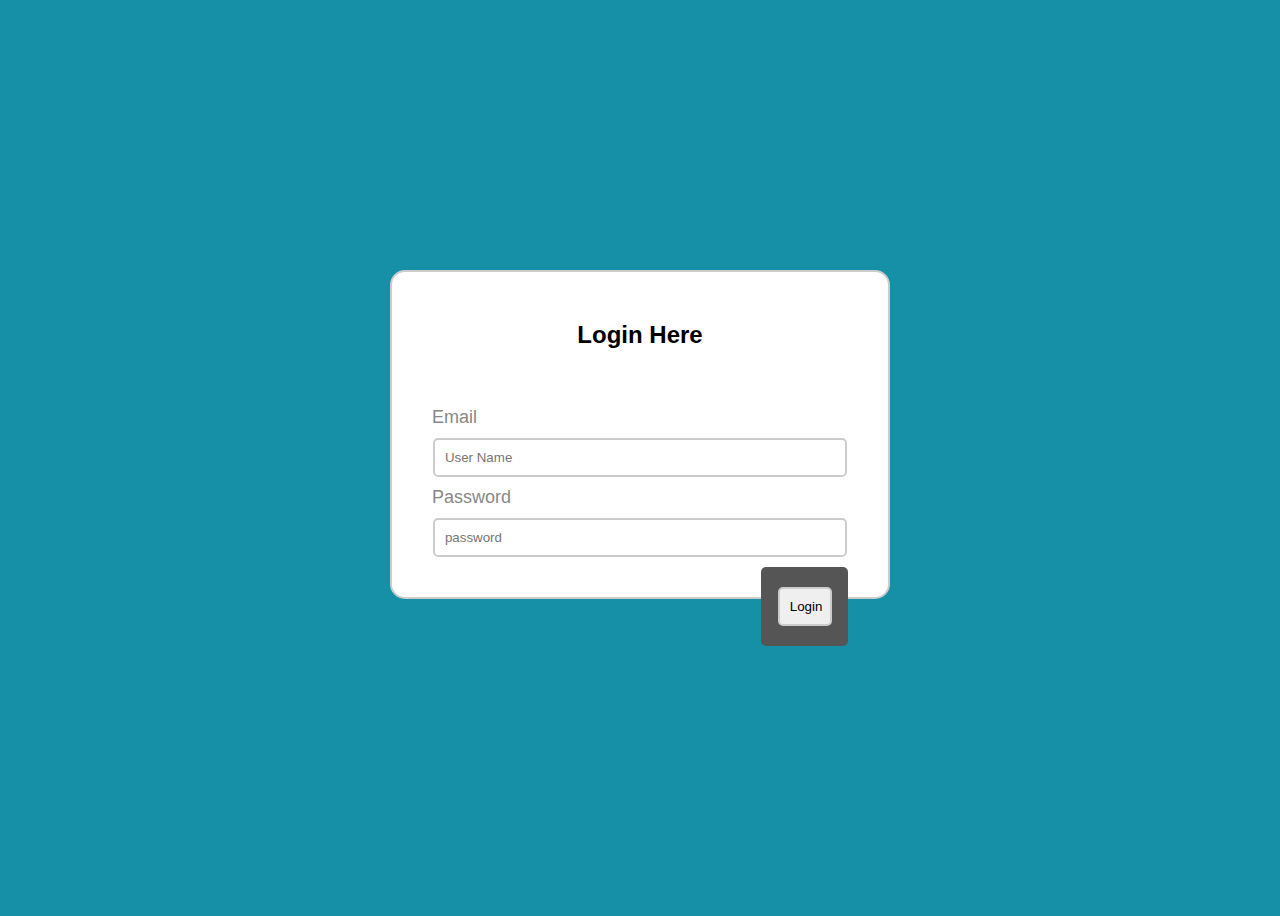
<file: demo.html>
<!DOCTYPE html>
<html lang="en">
<head>
    <meta charset="UTF-8">
    <meta http-equiv="X-UA-Compatible" content="IE=edge">
    <meta name="viewport" content="width=device-width, initial-scale=1.0">
    <link rel="stylesheet" href="demo.css">
    <title>Document</title>
</head>
<body>
    <div>
        <form class="form" action="connect1.php" method="POST">
            <h2>Login Here</h2><br>
            
            <label for="">Email</label>
            <input type="text" name="uname" placeholder="User Name">

            <label for="">Password</label>
            <input type="password" name="password" placeholder="password">
             <a href="C:\Wampp\www\Go Insurance\Index.html">
             <input type="button" value="Login">
             </a>
            <!--<button type="save">Login</button>-->
           
        </form>

    </div>
    
</body>
</html>
</file>
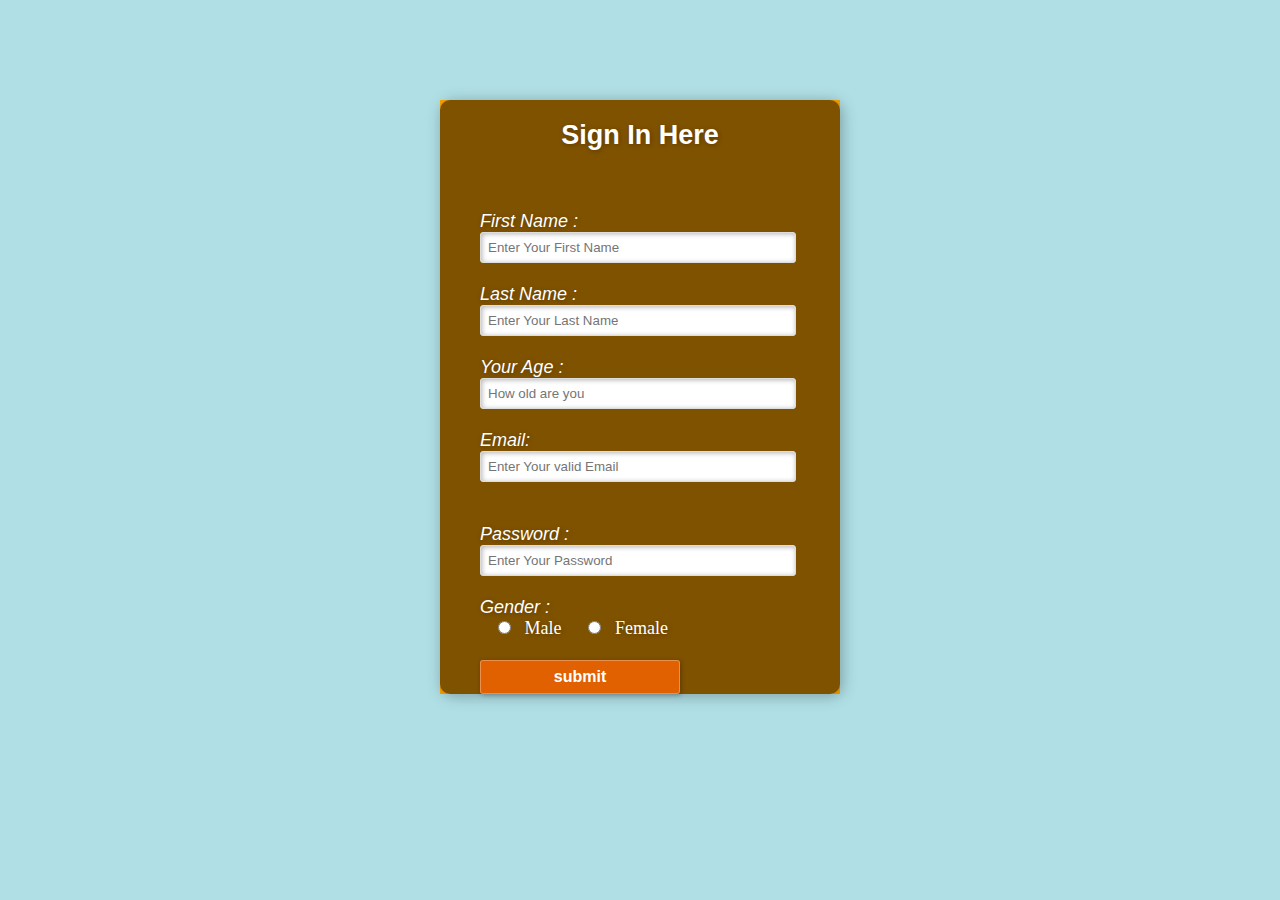
<file: sign up window.html>
<!DOCTYPE html>
<html lang="en">
<head>
    <meta charset="UTF-8">
    <meta http-equiv="X-UA-Compatible" content="IE=edge">
    <meta name="viewport" content="width=device-width, initial-scale=1.0">
    <link rel="stylesheet" href="sign up window.css">
    <title>Document</title>
</head>
<body>
    <div class="main">
        <div class="SignIn">
            <h2>Sign In Here</h2>
            <form id="SignIn" action="connect.php" method="POST">
                <label for="FirstName">First Name :</label>
                <br>
                <input type="text" name="fname" id="name" placeholder="Enter Your First Name" required><br><br>
                <label for="LastName" >Last Name :</label>
                <br>
                <input type="text" name="lname" id="name" placeholder="Enter Your Last Name" required><br><br>
                <label for="Age" >Your Age :</label>
                <br>
                <input type="number" name="age" id="name" placeholder="How old are you" required><br><br>
                <label for="Email" >Email:</label>
                <br>
                <input type="email" name="email" id="name" placeholder="Enter Your valid Email" required><br><br>
                <br>
                <label for="Password">Password :</label>
                <br>
                <input type="text" name="password" id="name" placeholder="Enter Your Password" required><br><br>
                <label for="Gender">Gender :</label>
                <br>
                &nbsp;&nbsp;&nbsp;
                <input type="radio" name="gender" id="male" value="male" required>
                &nbsp;
                <span id="male">Male</span>
                &nbsp;&nbsp;&nbsp;&nbsp;
                <input type="radio" name="gender" id="female" value="female" required>
                &nbsp;
                <span id="female">Female</span>
                <br><br>
                
                <input type="submit" value="submit" name="save" id="submit">


            </form>
        </div>
    </div>
    
</body>
</html>
</file>
<file: demo.css>
body {
	background: #1690A7;
	display: flex;
	justify-content: center;
	align-items: center;
	height: 100vh;
	flex-direction: column;
}

*{
	font-family: sans-serif;
	box-sizing: border-box;
}

form {
	width: 500px;
	border: 2px solid #ccc;
	padding: 30px;
	background: #fff;
	border-radius: 15px;
}

h2 {
	text-align: center;
	margin-bottom: 40px;
}

input {
	display: block;
	border: 2px solid #ccc;
	width: 95%;
	padding: 10px;
	margin: 10px auto;
	border-radius: 5px;
}
label {
	color: #888;
	font-size: 18px;
	padding: 10px;
}

button {
	float: right;
	background: #555;
	padding: 10px 15px;
	color: #fff;
	border-radius: 5px;
	margin-right: 10px;
	border: none;
}
button:hover{
	opacity: .7;
}
.error {
   background: #F2DEDE;
   color: #A94442;
   padding: 10px;
   width: 95%;
   border-radius: 5px;
   margin: 20px auto;
}

h1 {
	text-align: center;
	color: #fff;
}

a {
	float: right;
	background: #555;
	padding: 10px 15px;
	color: #fff;
	border-radius: 5px;
	margin-right: 10px;
	border: none;
	text-decoration: none;
}
a:hover{
	opacity: .7;
}
</file>
<file: sign up window.css>
*{
    margin: 0;
    padding: 0;
    background: transparent;
}
body{
	background-color: powderblue ;
	
}
div.main{
    width: 400px;
    margin: 100px auto 0px auto;
    background-color: orange ;
}
h2{
    text-align: center;
    padding: 20px;
    font-family: 'Gill Sans', 'Gill Sans MT', Calibri, 'Trebuchet MS', sans-serif;
}
div.SignIn{
    background-color:rgba(0,0,0,0.5);
    width: 100%;
    font-size: 18px;
    border-radius: 10px;
    border:1px soid rgba(255,255,255,0.3);
    box-shadow:2px 2px 15px
    rgba(0,0,0,0.3);
    color: #fff;
}
form#SignIn{
    margin: 40px;
}
label{
    font-family: 'Gill Sans', 'Gill Sans MT', Calibri, 'Trebuchet MS', sans-serif;
    font-size: 18px;
    font-style: italic;
}
input#name{
    width: 300px;
    border:1px solid #ddd;
    border-radius: 3px;
    outline: 0;
    padding: 7px;
    background-color: #fff;
    box-shadow: inset 1px 1px 5px rgba(0,0,0,0.3);
}
input#submit{
	
    width: 200px;
    padding: 7px;
    font-size: 16px;
    font-family: 'Gill Sans', 'Gill Sans MT', Calibri, 'Trebuchet MS', sans-serif;
    font-weight: 600;
    border:none;
    border-radius: 3px;
    background-color:rgba(250,100,0,0.8);
    color: #fff;
    cursor: pointer;
    border:1px solid rgba(255,255,255,0.3);
    box-shadow: 1px 1px 5px rgba(0,0,0,0.3);
}
label,span,h2{
    text-shadow: 1px 1px 5px rgba(0,0,0,0.3);
}
</file>
